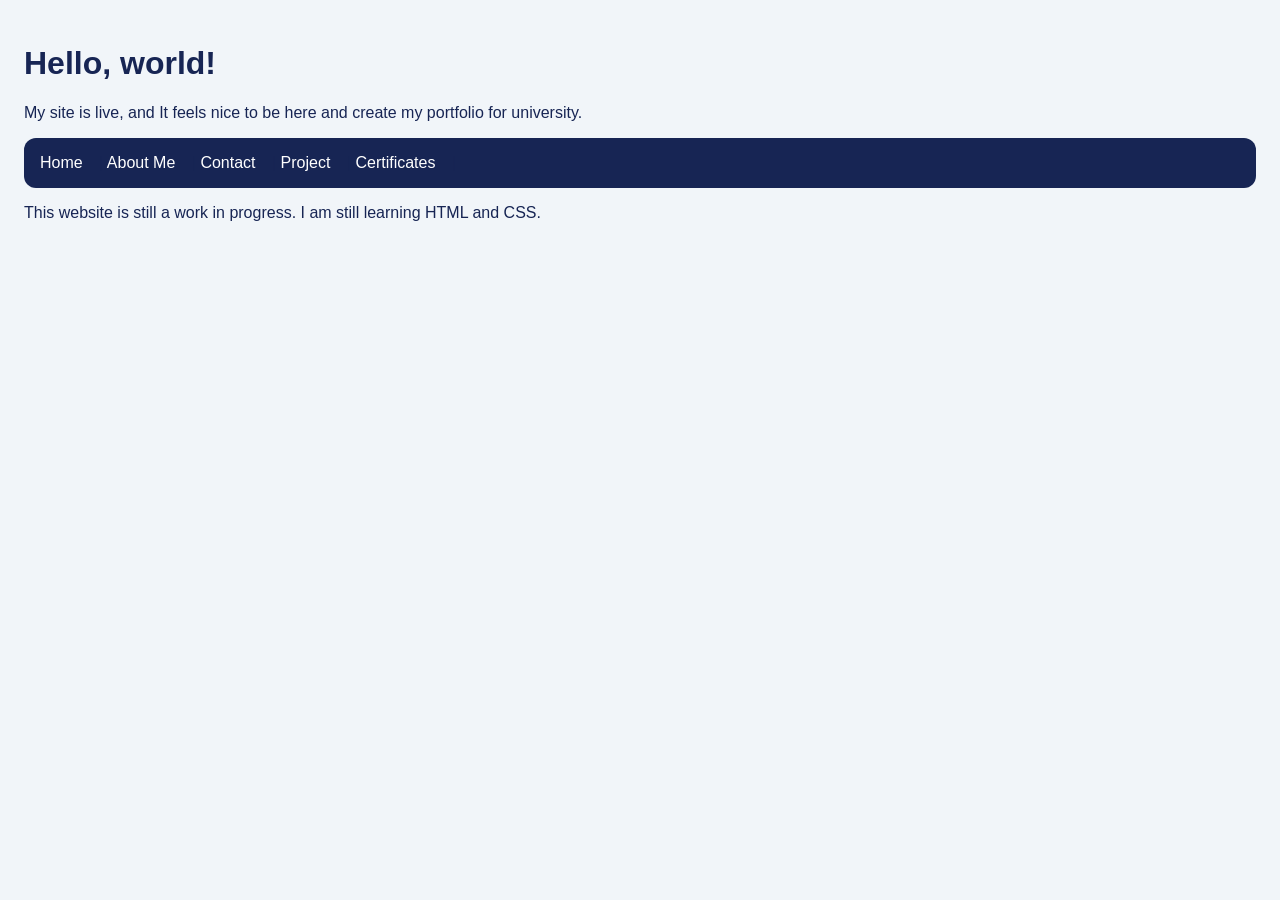
<file: index.html>
<!DOCTYPE html>
<html lang="en">
<head>
    <meta charset="UTF-8">
    <meta name="viewport" content="width=device-width, initial-scale=1.0">
    <title>My GitHub Page</title>
    <link rel="stylesheet" href="style.css">
</head>

<body>

    <header>
        <h1>Hello, world!</h1>
        <p>
            My site is live, and It feels nice to be here and create
            my portfolio for university.
        </p>
    </header>

    <nav>
        <a href="index.html">Home</a> |
        <a href="about.html">About Me</a> |
        <a href="contact.html">Contact</a> |
        <a href="Project.html">Project</a> |
        <a href="certificates.html">Certificates</a> |

    </nav>

    <main>
        <p>
            This website is still a work in progress.
            I am still learning HTML and CSS.
        </p>
    </main>
</body>
</html>
</file>
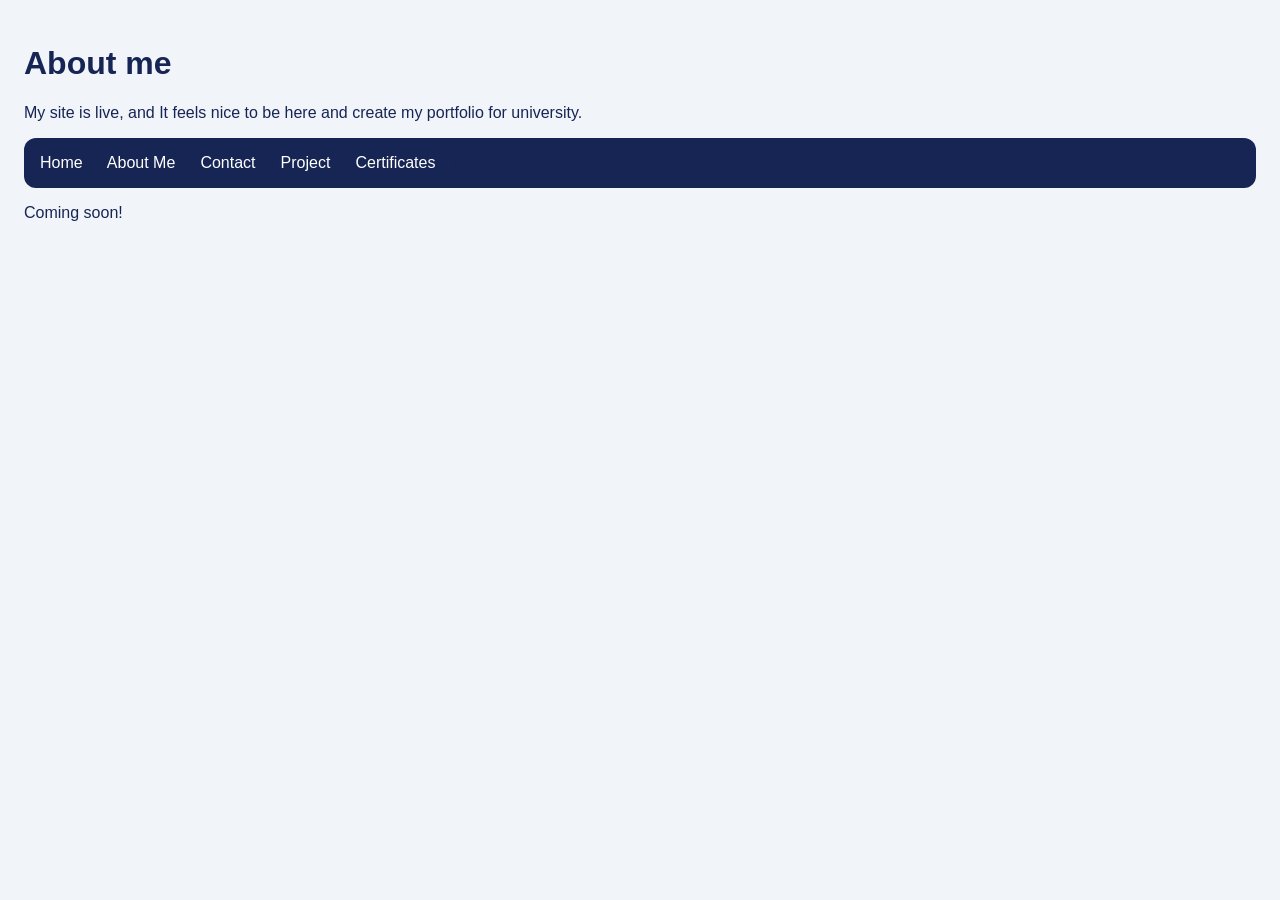
<file: about.html>
<!DOCTYPE html>
<html lang="en">
<head>
    <meta charset="UTF-8">
    <meta name="viewport" content="width=device-width, initial-scale=1.0">
    <title>About me</title>
    <link rel="stylesheet" href="style.css">
</head>

<body>
    <header>
        <h1>About me</h1>
        <p>
            My site is live, and It feels nice to be here and create
            my portfolio for university.
        </p>
    </header>

    <nav>
        <a href="index.html">Home</a> |
        <a href="about.html">About Me</a> |
        <a href="contact.html">Contact</a> |
        <a href="Project.html">Project</a> |
        <a href="certificates.html">Certificates</a> |
    </nav>

    <main>
        <p>
            Coming soon!
        </p>
    </main>
</body>
</html>
</file>
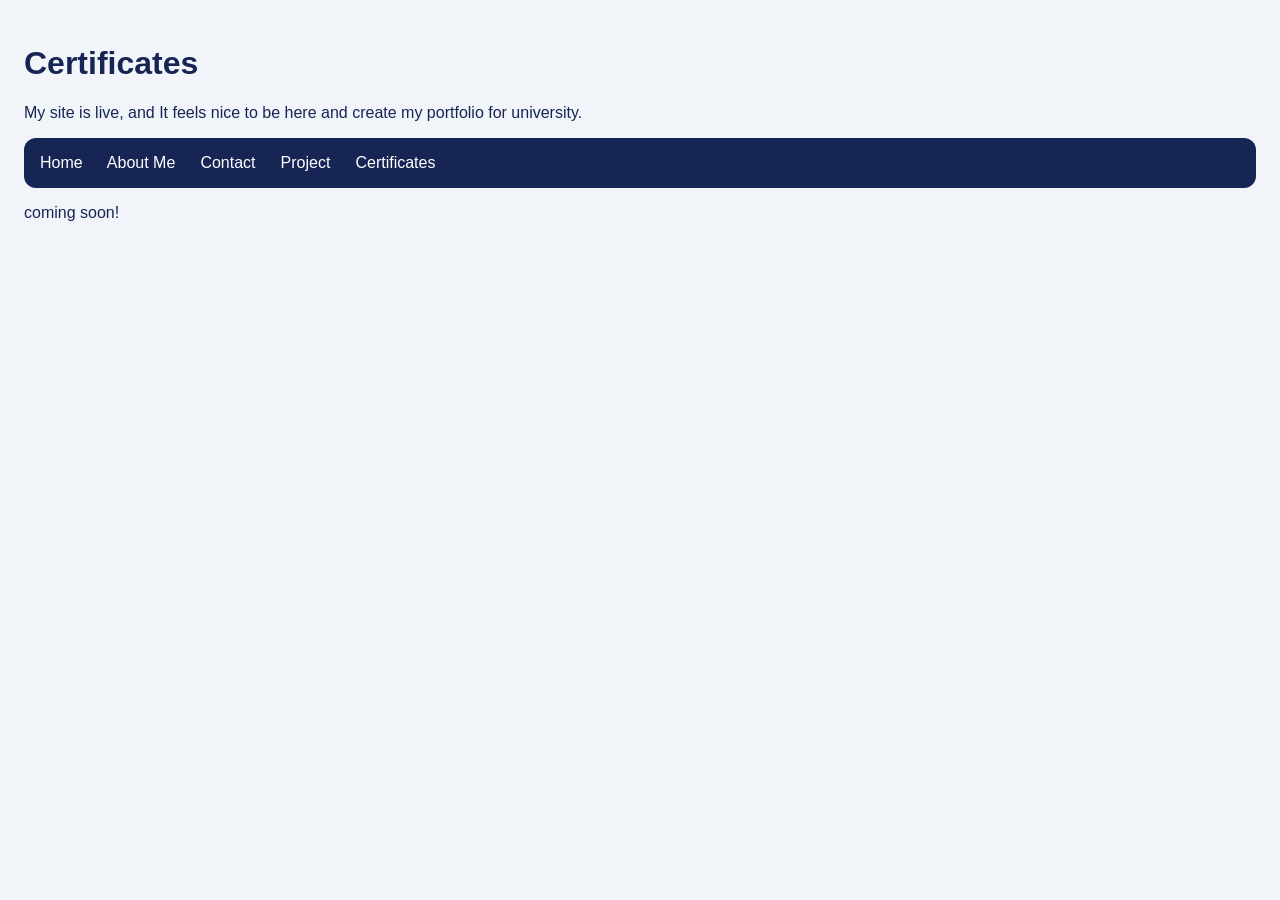
<file: certificates.html>
<!DOCTYPE html>
<html lang="en">
<head>
    <meta charset="UTF-8">
    <meta name="viewport" content="width=device-width, initial-scale=1.0">
    <title>My GitHub Page</title>
    <link rel="stylesheet" href="style.css">
</head>

<body>
    <header>
        <h1>Certificates</h1>
        <p>
            My site is live, and It feels nice to be here and create
            my portfolio for university.
        </p>
    </header>

    <nav>
        <a href="index.html">Home</a> |
        <a href="about.html">About Me</a> |
        <a href="contact.html">Contact</a> |
        <a href="Project.html">Project</a> |
        <a href="certificates.html">Certificates</a> |
    </nav>

    <main>
        <p>
          coming soon!
        </p>
    </main>
</body>
</html>
</file>
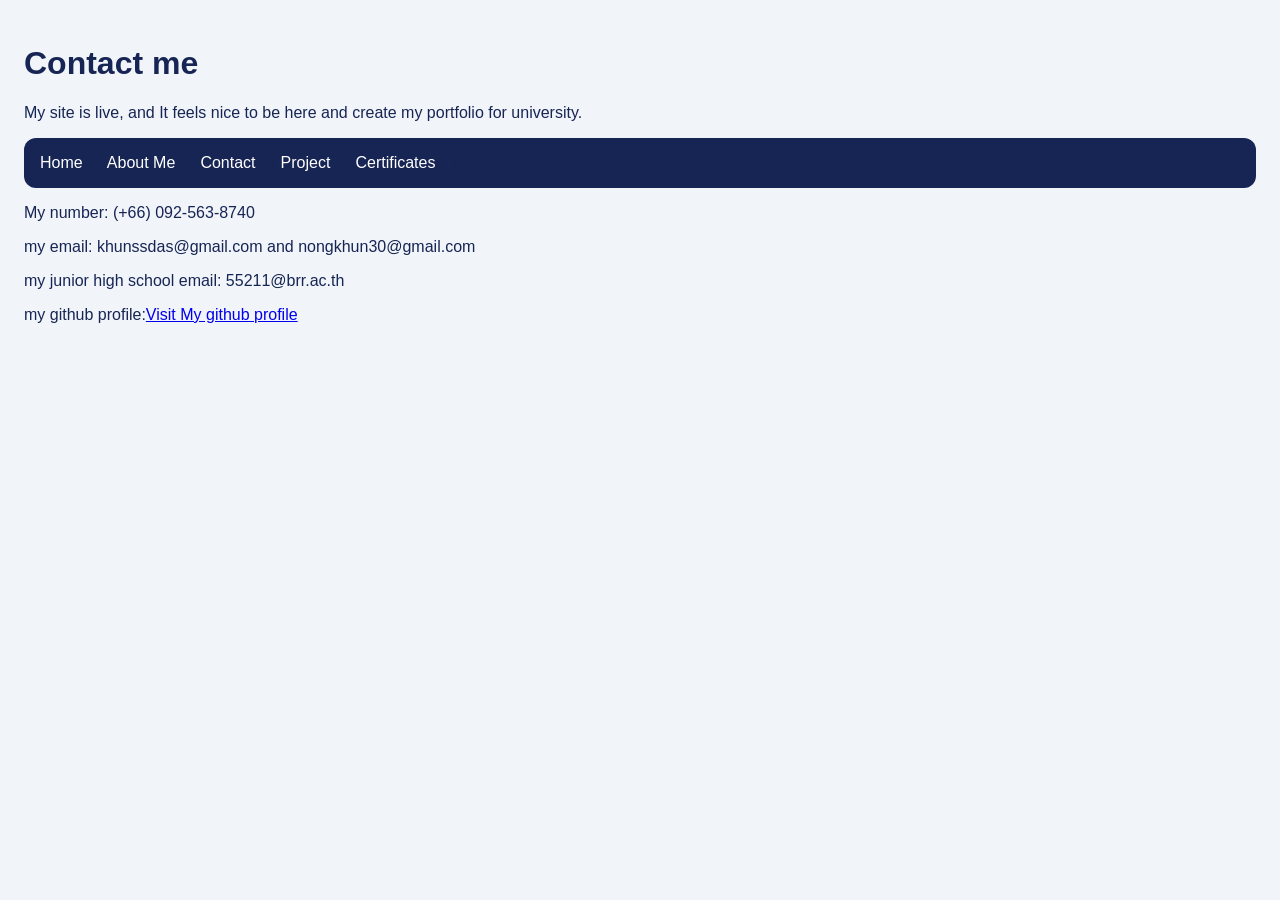
<file: contact.html>
<!DOCTYPE html>
<html lang="en">
<head>
    <meta charset="UTF-8">
    <meta name="viewport" content="width=device-width, initial-scale=1.0">
    <title>My GitHub Page</title>
    <link rel="stylesheet" href="style.css">
</head>

<body>
    <header>
        <h1>Contact me</h1>
        <p>
            My site is live, and It feels nice to be here and create
            my portfolio for university.
        </p>
    </header>

    <nav>
        <a href="index.html">Home</a> |
        <a href="about.html">About Me</a> |
        <a href="contact.html">Contact</a> |
        <a href="Project.html">Project</a> |
        <a href="certificates.html">Certificates</a> |
    </nav>

    <main>
        <p>
            My number: (+66) 092-563-8740
        </p>
        
        <p> 
            my email: khunssdas@gmail.com and nongkhun30@gmail.com
        </p>

        <p>
            my junior high school email: 55211@brr.ac.th
        </p>
        
        <p>
            my github profile:<a href="https://github.com/khun123775">Visit My github profile</a>
        </p>
    </main>
</body>
</html>
</file>
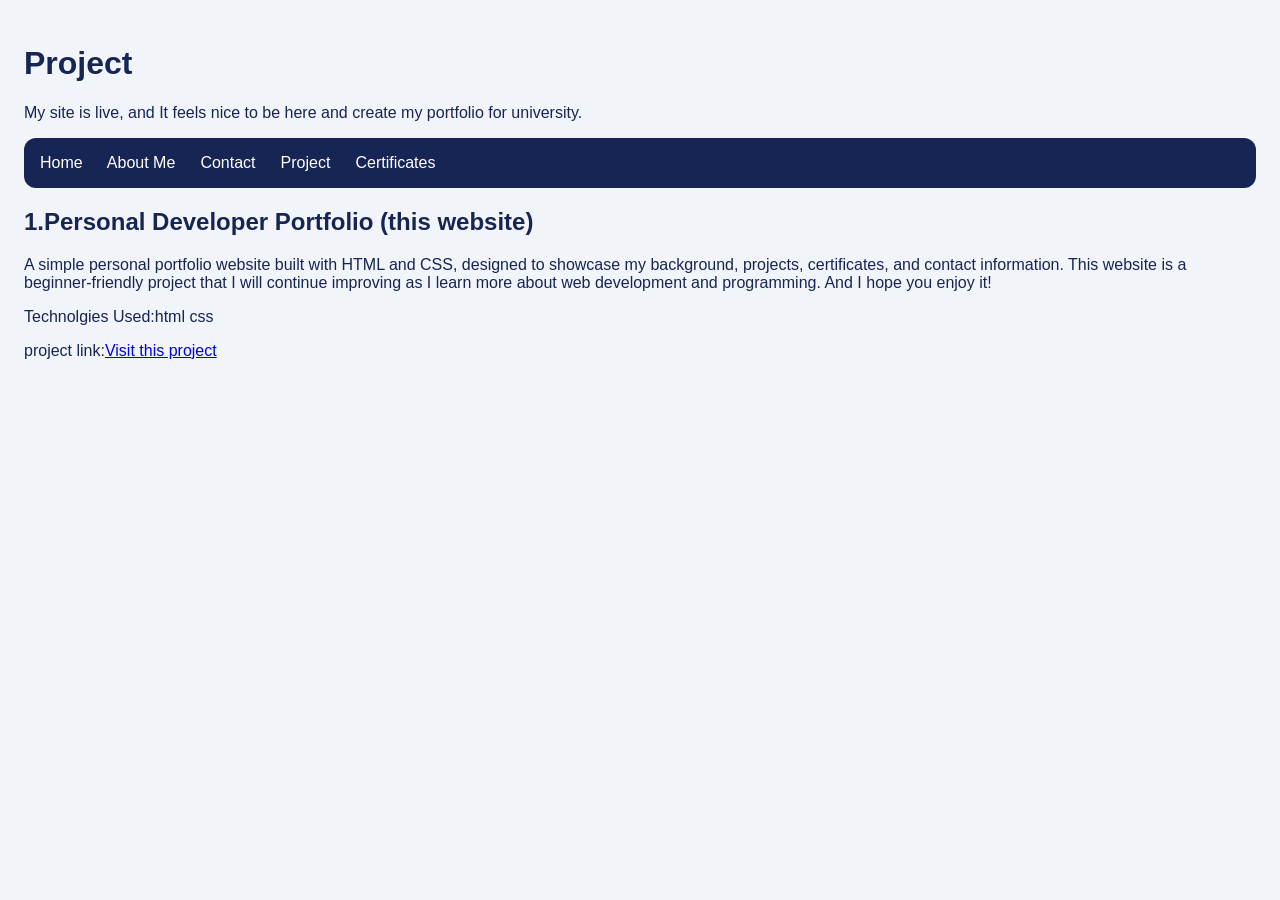
<file: Project.html>
<!DOCTYPE html>
<html lang="en">
<head>
    <meta charset="UTF-8">
    <meta name="viewport" content="width=device-width, initial-scale=1.0">
    <title>My GitHub Page</title>
    <link rel="stylesheet" href="style.css">
</head>

<body>
    <header>
        <h1>Project</h1>
        <p>
            My site is live, and It feels nice to be here and create
            my portfolio for university.
        </p>
    </header>

    <nav>
        <a href="index.html">Home</a> |
        <a href="about.html">About Me</a> |
        <a href="contact.html">Contact</a> |
        <a href="Project.html">Project</a> |
        <a href="certificates.html">Certificates</a> |
    </nav>

    <main>
  <h2>1.Personal Developer Portfolio (this website) </h2>
  <p>A simple personal portfolio website built with HTML and CSS, designed to showcase my background, projects, certificates, and contact information.
  
This website is a beginner-friendly project that I will continue improving as I learn more about web development and programming. And I hope you enjoy it!</p>
  <p>Technolgies Used:html css</p>
        <p>
            project link:<a href="https://khun123775.github.io/Project.html">Visit this project</a>
        </p>
    </main>
</body>
</html>
</file>
<file: style.css>
body {
    background-color: #f1f5f9;
    color: #172554;
    font-family: Arial, sans-serif;
    margin: 0;
    padding: 24px;
}

nav {
    background-color: #172554;
    padding: 16px;
    border-radius: 12px;
}

nav a {
    color: white;
    text-decoration: none;
    margin-right: 12px;
}

nav a:hover {
    color: #93c5fd;
}

.Epic-box {
  background-color: #e8f4fd;
  border-left: 6px solid #2196f3;
  color: #1d3557;
  padding: 15px 20px;
  margin: 20px 0;
  border-radius: 4px;
  font-family: sans-serif;
  box-shadow: 0 2px 5px rgba(0, 0, 0, 0.05);
}


.Epic-box h3 {
  margin-top: 0;
  margin-bottom: 8px;
  color: #0b5ed7;
}


.Epic-box p {
  margin: 0;
  line-height: 1.5;
}
</file>
